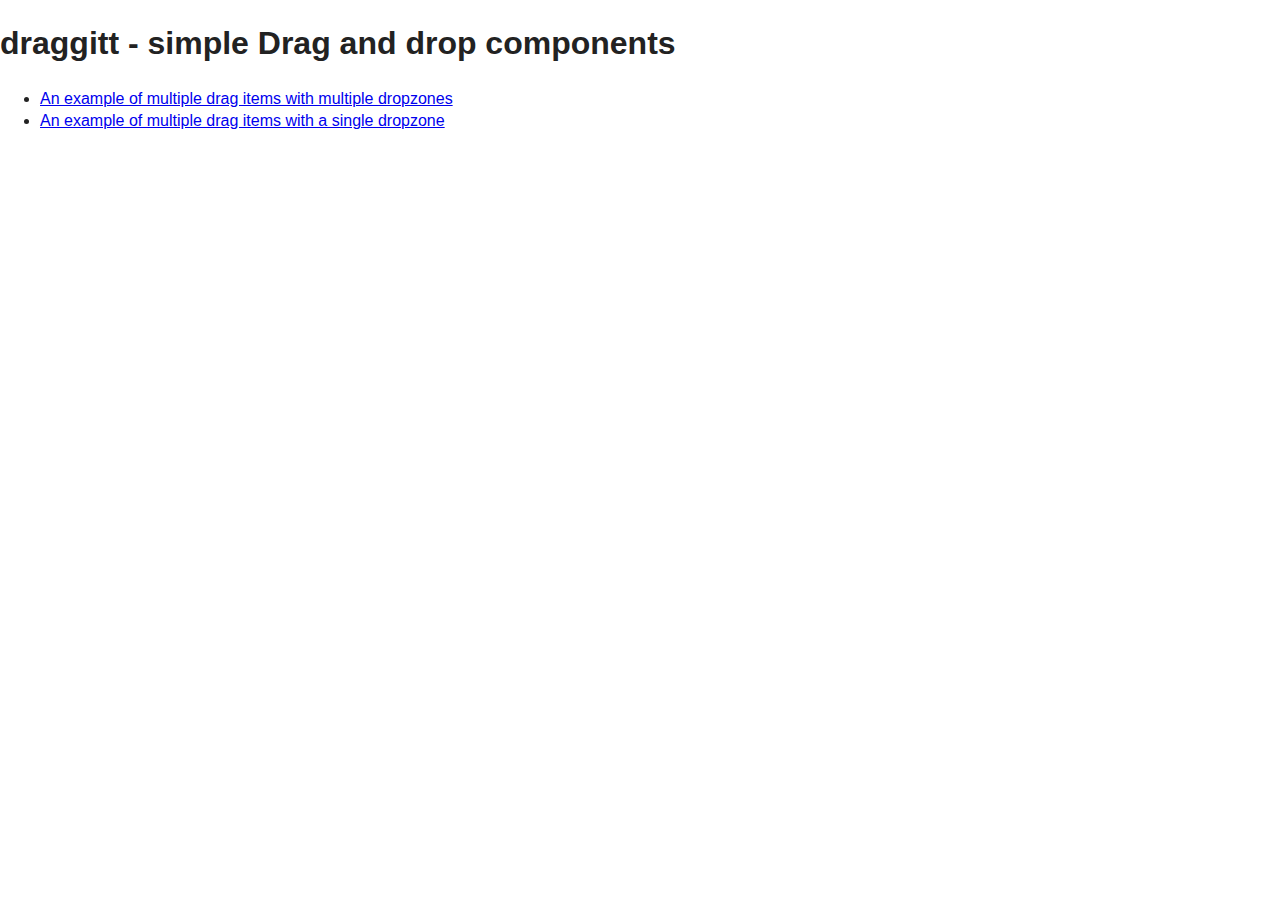
<file: examples/index.html>
<!doctype html>
<html class="no-js" lang="">
    <head>
        <meta charset="utf-8">
        <meta http-equiv="x-ua-compatible" content="ie=edge">
        <title></title>
        <meta name="description" content="">
        <meta name="viewport" content="width=device-width, initial-scale=1">

        <link rel="apple-touch-icon" href="apple-touch-icon.png">
        <!-- Place favicon.ico in the root directory -->

        <link rel="stylesheet" href="css/normalize.css">
        <link rel="stylesheet" href="css/main.css">
    </head>
    <body>
        <!--[if lt IE 8]>
            <p class="browserupgrade">You are using an <strong>outdated</strong> browser. Please <a href="http://browsehappy.com/">upgrade your browser</a> to improve your experience.</p>
        <![endif]-->

        <h1>draggitt - simple Drag and drop components</h1>

    	<ul>
    		<li><a href="drag-and-drop-multiple.html">An example of multiple drag items with multiple dropzones</a></li>
    		<li><a href="drag-and-drop-single.html">An example of multiple drag items with a single dropzone</a></li>
    	</ul>
    </body>
</html>
</file>
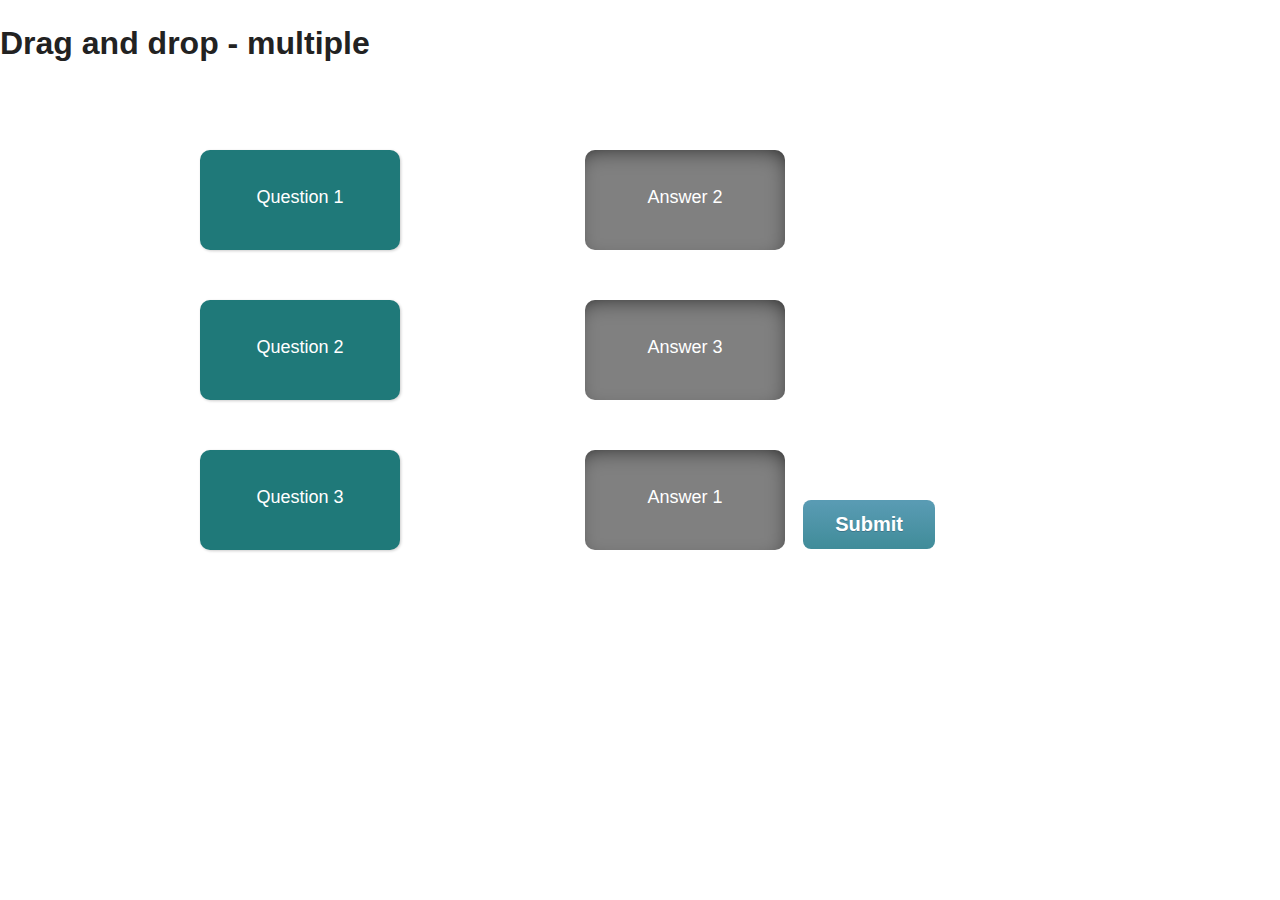
<file: examples/drag-and-drop-multiple.html>
<!doctype html>
<html class="no-js" lang="">
<head>
	<meta charset="utf-8">
	<meta http-equiv="x-ua-compatible" content="ie=edge">
	<title></title>
	<meta name="description" content="">
	<meta name="viewport" content="width=device-width, initial-scale=1">

	<link rel="apple-touch-icon" href="apple-touch-icon.png">
	<!-- Place favicon.ico in the root directory -->

	<link rel="stylesheet" href="css/normalize.css">
	<link rel="stylesheet" href="css/main.css">
	<link rel="stylesheet" href="css/pages/drag-and-drop-multiple.css">
	<!-- <script src="js/vendor/modernizr-2.8.3.min.js"></script> -->
</head>
<body>
<!--[if lt IE 8]>
    <p class="browserupgrade">You are using an <strong>outdated</strong> browser. Please <a href="http://browsehappy.com/">upgrade your browser</a> to improve your experience.</p>
<![endif]-->
	<h1>Drag and drop - multiple</h1>
		<div id="drag-container">
			<div class="tracking-vertical"></div>
			<div class="tracking-horizontal"></div>
			<div id="drag1" class="dragItem draggable" data-answer="zone3"><p>Question 1</p></div>
			<div id="drag2" class="dragItem draggable" data-answer="zone1"><p>Question 2</p></div>
			<div id="drag3" class="dragItem draggable" data-answer="zone2"><p>Question 3</p></div>
			<div id="zone1" class="dropzone active" data-snap="20"><p>Answer 2</p><span></span></div>
			<div id="zone2" class="dropzone active" data-snap="20"><p>Answer 3</p><span></span></div>
			<div id="zone3" class="dropzone active" data-snap="20"><p>Answer 1</p><span></span></div>
        		<input type="submit" class="drag-submit" disabled/>
        		<input type="submit" value="reveal" class="drag-reveal hide" />
		</div>

	<script src="https://ajax.googleapis.com/ajax/libs/jquery/1.11.3/jquery.min.js"></script>
	<script>window.jQuery || document.write('<script src="js/vendor/jquery-1.11.3.min.js"><\/script>')</script>
	<script src="../draggitt.js"></script>
</body>
</html>
</file>
<file: examples/css/main.css>
/*! HTML5 Boilerplate v5.2.0 | MIT License | https://html5boilerplate.com/ */

/*
 * What follows is the result of much research on cross-browser styling.
 * Credit left inline and big thanks to Nicolas Gallagher, Jonathan Neal,
 * Kroc Camen, and the H5BP dev community and team.
 */

/* ==========================================================================
   Base styles: opinionated defaults
   ========================================================================== */

html {
    color: #222;
    font-size: 1em;
    line-height: 1.4;
}

/*
 * Remove text-shadow in selection highlight:
 * https://twitter.com/miketaylr/status/12228805301
 *
 * These selection rule sets have to be separate.
 * Customize the background color to match your design.
 */

::-moz-selection {
    background: #b3d4fc;
    text-shadow: none;
}

::selection {
    background: #b3d4fc;
    text-shadow: none;
}

/*
 * A better looking default horizontal rule
 */

hr {
    display: block;
    height: 1px;
    border: 0;
    border-top: 1px solid #ccc;
    margin: 1em 0;
    padding: 0;
}

/*
 * Remove the gap between audio, canvas, iframes,
 * images, videos and the bottom of their containers:
 * https://github.com/h5bp/html5-boilerplate/issues/440
 */

audio,
canvas,
iframe,
img,
svg,
video {
    vertical-align: middle;
}

/*
 * Remove default fieldset styles.
 */

fieldset {
    border: 0;
    margin: 0;
    padding: 0;
}

/*
 * Allow only vertical resizing of textareas.
 */

textarea {
    resize: vertical;
}

/* ==========================================================================
   Browser Upgrade Prompt
   ========================================================================== */

.browserupgrade {
    margin: 0.2em 0;
    background: #ccc;
    color: #000;
    padding: 0.2em 0;
}

/* ==========================================================================
   Author's custom styles
   ========================================================================== */




/* ==========================================================================
   Helper classes
   ========================================================================== */

/*
 * Hide visually and from screen readers:
 */

.hidden {
    display: none !important;
}

/*
 * Hide only visually, but have it available for screen readers:
 * http://snook.ca/archives/html_and_css/hiding-content-for-accessibility
 */

.visuallyhidden {
    border: 0;
    clip: rect(0 0 0 0);
    height: 1px;
    margin: -1px;
    overflow: hidden;
    padding: 0;
    position: absolute;
    width: 1px;
}

/*
 * Extends the .visuallyhidden class to allow the element
 * to be focusable when navigated to via the keyboard:
 * https://www.drupal.org/node/897638
 */

.visuallyhidden.focusable:active,
.visuallyhidden.focusable:focus {
    clip: auto;
    height: auto;
    margin: 0;
    overflow: visible;
    position: static;
    width: auto;
}

/*
 * Hide visually and from screen readers, but maintain layout
 */

.invisible {
    visibility: hidden;
}

/*
 * Clearfix: contain floats
 *
 * For modern browsers
 * 1. The space content is one way to avoid an Opera bug when the
 *    `contenteditable` attribute is included anywhere else in the document.
 *    Otherwise it causes space to appear at the top and bottom of elements
 *    that receive the `clearfix` class.
 * 2. The use of `table` rather than `block` is only necessary if using
 *    `:before` to contain the top-margins of child elements.
 */

.clearfix:before,
.clearfix:after {
    content: " "; /* 1 */
    display: table; /* 2 */
}

.clearfix:after {
    clear: both;
}

/* ==========================================================================
   EXAMPLE Media Queries for Responsive Design.
   These examples override the primary ('mobile first') styles.
   Modify as content requires.
   ========================================================================== */

@media only screen and (min-width: 35em) {
    /* Style adjustments for viewports that meet the condition */
}

@media print,
       (-webkit-min-device-pixel-ratio: 1.25),
       (min-resolution: 1.25dppx),
       (min-resolution: 120dpi) {
    /* Style adjustments for high resolution devices */
}

/* ==========================================================================
   Print styles.
   Inlined to avoid the additional HTTP request:
   http://www.phpied.com/delay-loading-your-print-css/
   ========================================================================== */

@media print {
    *,
    *:before,
    *:after {
        background: transparent !important;
        color: #000 !important; /* Black prints faster:
                                   http://www.sanbeiji.com/archives/953 */
        box-shadow: none !important;
        text-shadow: none !important;
    }

    a,
    a:visited {
        text-decoration: underline;
    }

    a[href]:after {
        content: " (" attr(href) ")";
    }

    abbr[title]:after {
        content: " (" attr(title) ")";
    }

    /*
     * Don't show links that are fragment identifiers,
     * or use the `javascript:` pseudo protocol
     */

    a[href^="#"]:after,
    a[href^="javascript:"]:after {
        content: "";
    }

    pre,
    blockquote {
        border: 1px solid #999;
        page-break-inside: avoid;
    }

    /*
     * Printing Tables:
     * http://css-discuss.incutio.com/wiki/Printing_Tables
     */

    thead {
        display: table-header-group;
    }

    tr,
    img {
        page-break-inside: avoid;
    }

    img {
        max-width: 100% !important;
    }

    p,
    h2,
    h3 {
        orphans: 3;
        widows: 3;
    }

    h2,
    h3 {
        page-break-after: avoid;
    }
}
</file>
<file: examples/css/pages/drag-and-drop-multiple.css>
#drag-container {
  position: absolute;
  width: 585px;
  height: 505px;
  top: 150px;
  left: 200px;
}

.dragItem {
  width: 200px;
  height: 100px;
  display: inline-block;
  position: absolute;
  z-index: 1;
  background-color: #1F7979;
  box-shadow: 1px 1px 3px 0px rgba(0, 0, 0, 0.2);
  border-radius: 10px;
  color: #d4003c;
  font-size: 18px;
}

.draggable {
  cursor: move;
}

.dragItem p {
  text-align: center;
  margin-top: 35px;
  color: white;
  user-select: none;
}

#drag1 {
  top: 0px;
  left: 0px;
}

#drag2 {
  top: 150px;
  left: 0px;
}

#drag3 {
  top: 300px;
  left: 0px;
}

.dropzone {
  width: 200px;
  height: 100px;
  position: absolute;
  box-shadow: inset -3px 7px 26px -13px black;
  background: grey;
  border-radius: 10px;
  color: white;
  font-size: 18px;
}

.dropzone p {
  text-align: center;
  margin-top: 35px;
}

.dropzone span {
  display: block;
  position: absolute;
  width: 20px;
  height: 20px;
  right: -30px;
  top: 40px;
  background-size: 40px 20px;
  opacity: 0;
  transition: opacity 500ms ease;
}

.dropzone span.showAnswer {
  opacity: 1;
}

.dropzone.correct span {
  background-position: -20px 0;
  display: block;
}

.dropzone.incorrect span {
  background-position: 0px 0px;
  display: block;
}

#zone1 {
  top: 0px;
  right: 0px;
}

#zone2 {
  top: 150px;
  right: 0px;
}

#zone3 {
  top: 300px;
  right: 0px;
}

input {
  position: absolute;
  top: 350px;
  right: -150px;
  border: none;
}

input[type="submit"].hide {
  display: none;
}

input {
  background:-webkit-gradient(linear, left top, left bottom, color-stop(0.05, #599bb3), color-stop(1, #408c99));
  background:-moz-linear-gradient(top, #599bb3 5%, #408c99 100%);
  background:-webkit-linear-gradient(top, #599bb3 5%, #408c99 100%);
  background:-o-linear-gradient(top, #599bb3 5%, #408c99 100%);
  background:-ms-linear-gradient(top, #599bb3 5%, #408c99 100%);
  background:linear-gradient(to bottom, #599bb3 5%, #408c99 100%);
  filter:progid:DXImageTransform.Microsoft.gradient(startColorstr='#599bb3', endColorstr='#408c99',GradientType=0);
  background-color:#599bb3;
  -moz-border-radius:8px;
  -webkit-border-radius:8px;
  border-radius:8px;
  display:inline-block;
  cursor:pointer;
  color:#ffffff;
  font-family:Arial;
  font-size:20px;
  font-weight:bold;
  padding:13px 32px;
  text-decoration:none;
  text-shadow:0px 1px 0px #3d768a;
}
input:hover {
  background:-webkit-gradient(linear, left top, left bottom, color-stop(0.05, #408c99), color-stop(1, #599bb3));
  background:-moz-linear-gradient(top, #408c99 5%, #599bb3 100%);
  background:-webkit-linear-gradient(top, #408c99 5%, #599bb3 100%);
  background:-o-linear-gradient(top, #408c99 5%, #599bb3 100%);
  background:-ms-linear-gradient(top, #408c99 5%, #599bb3 100%);
  background:linear-gradient(to bottom, #408c99 5%, #599bb3 100%);
  filter:progid:DXImageTransform.Microsoft.gradient(startColorstr='#408c99', endColorstr='#599bb3',GradientType=0);
  background-color:#408c99;
}
</file>
